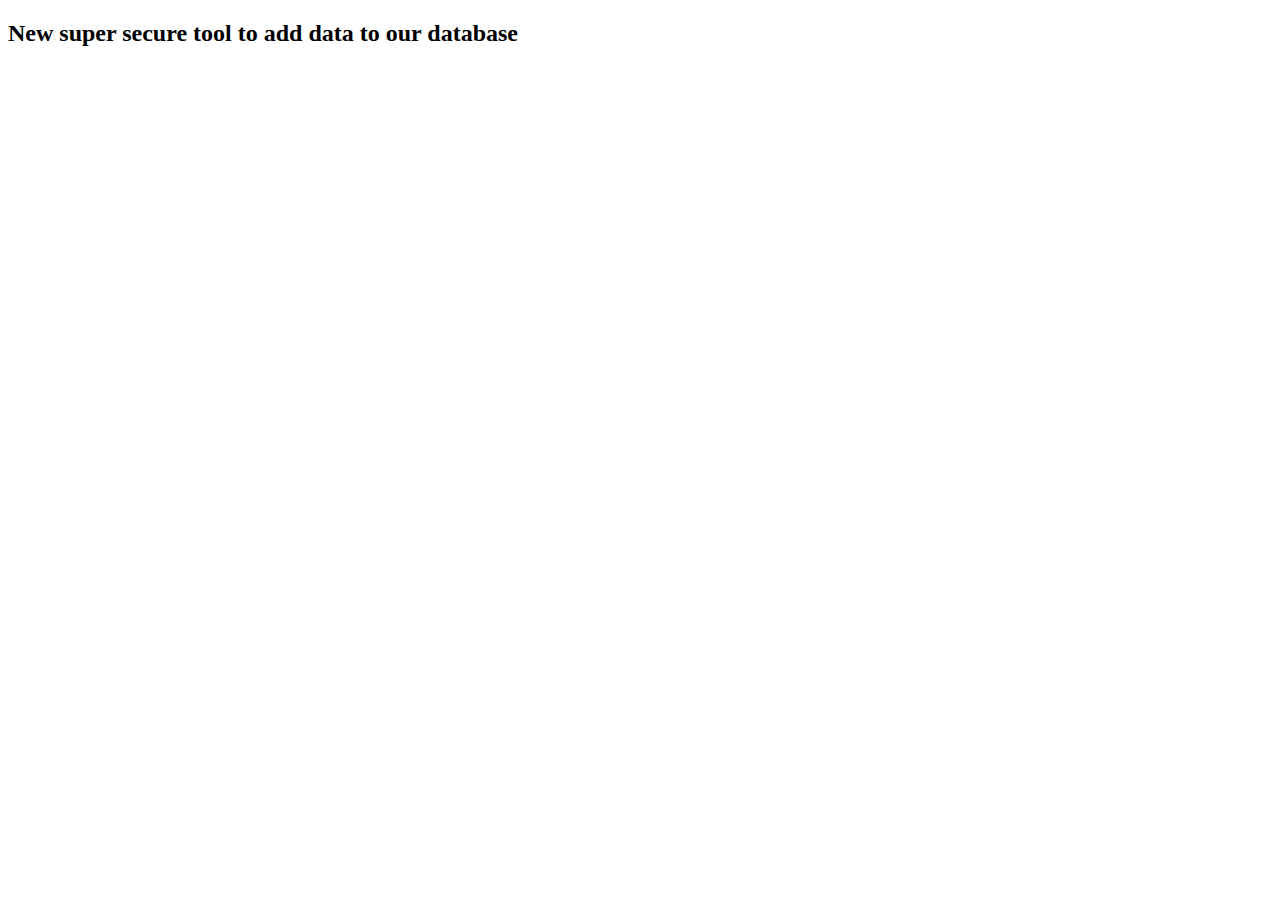
<file: templates/data.html>
<!DOCTYPE html>
<html lang="en">
<head>
    <meta charset="UTF-8">
    <title>Title</title>
</head>
<body>
    <h2>New super secure tool to add data to our database</h2>
    <form action="" method="post">



</body>
</html>
</file>
